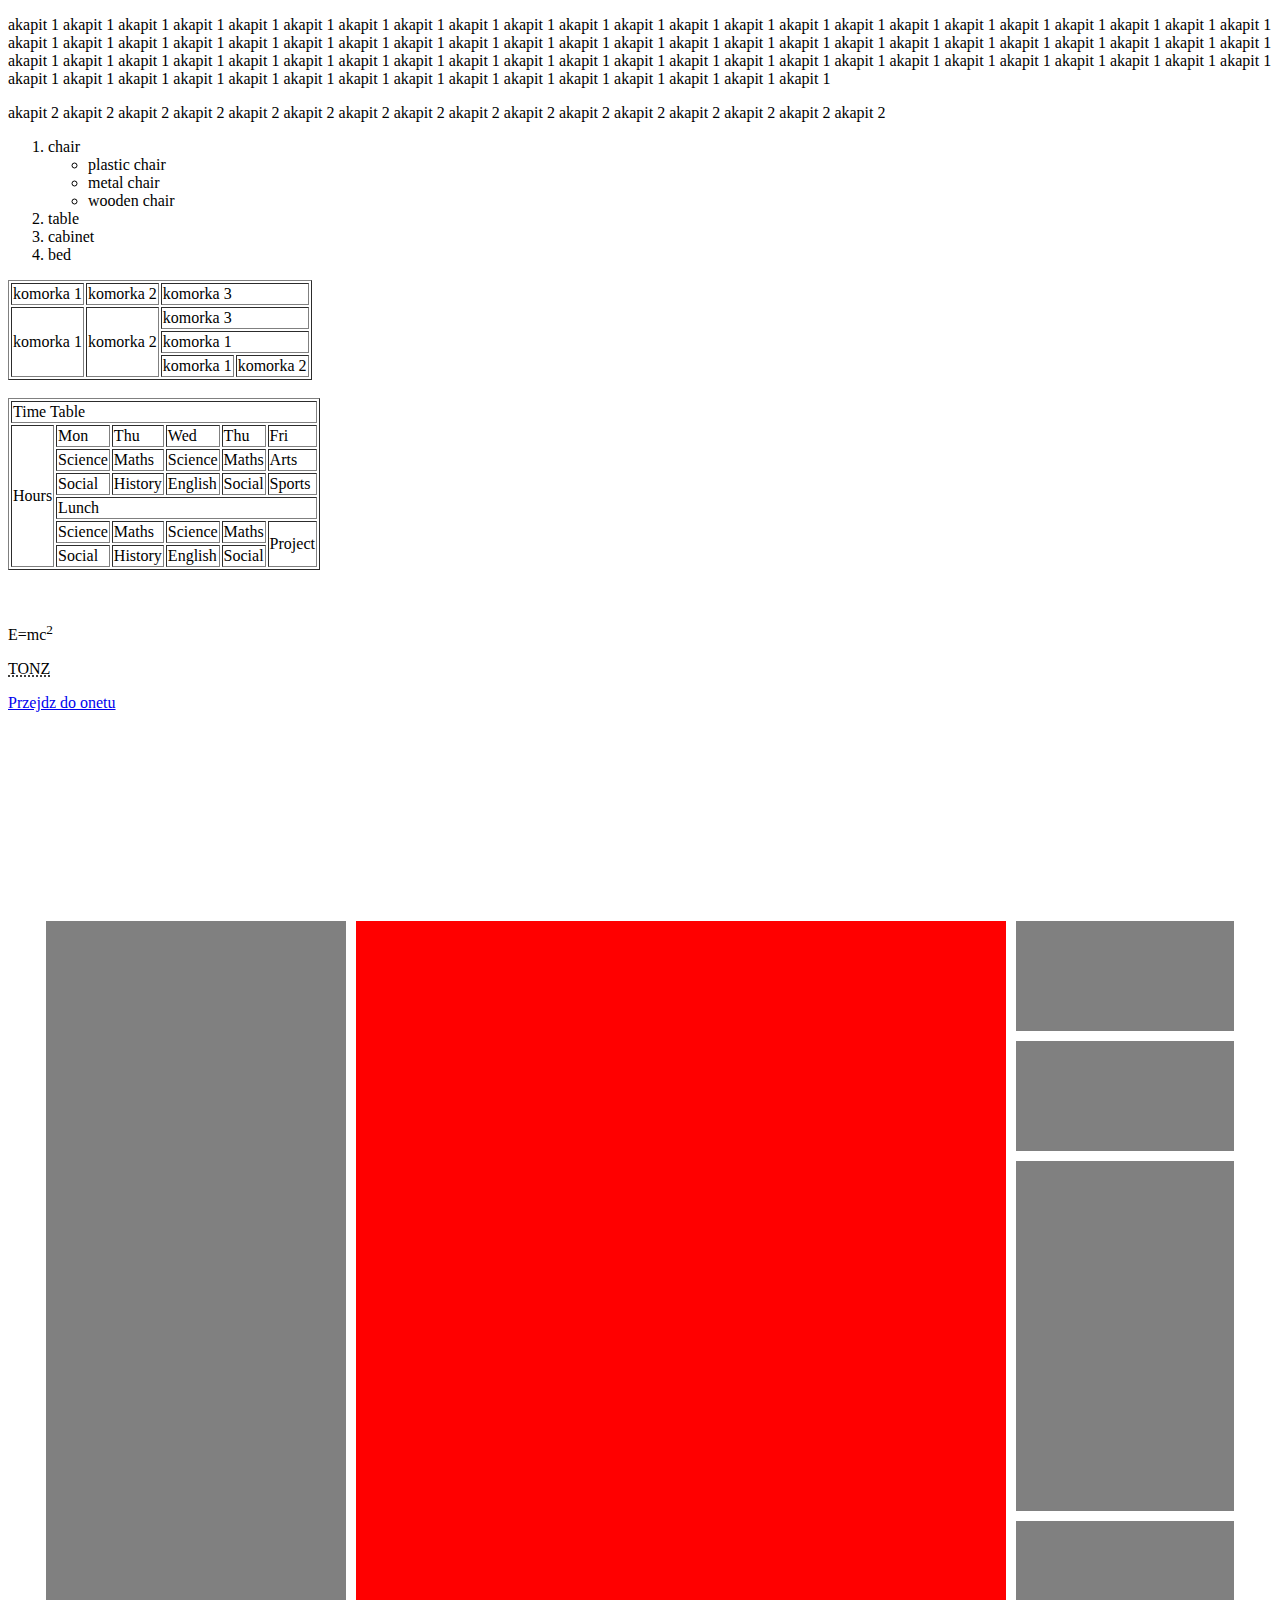
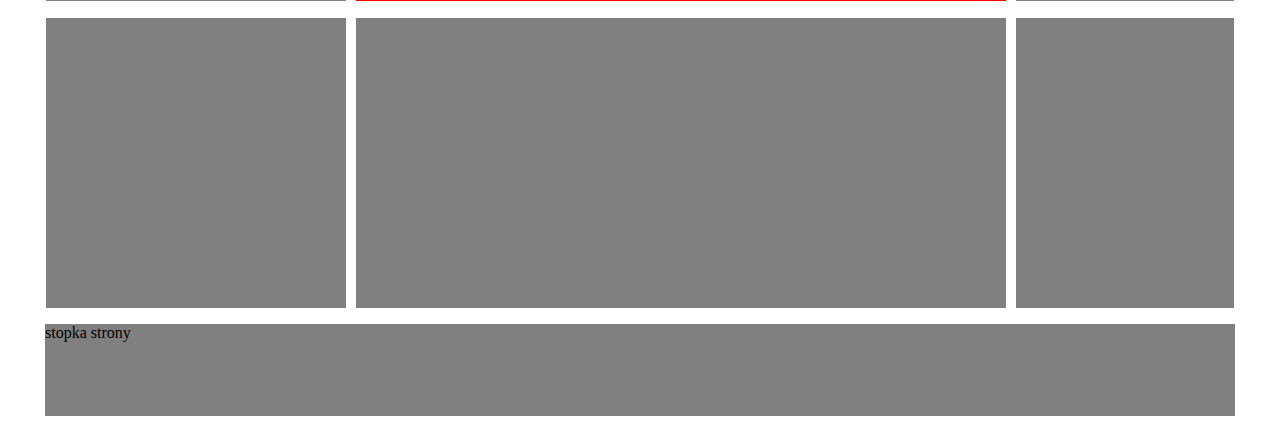
<file: index.html>
<!DOCTYPE HTML PUBLIC "-//W3C//DTD HTML 4.01 Strict//EN"
"http://www.w3.org/TR/html4/loose.dtd">

<html xmlns="http://www.w3.org/1999/xhtml" lang="pl">
	
	
    <head>
    	<meta http-equiv="Content-Type" content="text/html; charset=utf-8" />
    	<meta http-equiv="keywords" content="nauka programowania" />
    	<link rel="stylesheet" href="style.css" type="text/css" />
        <title>Ala ma kota</title>
    </head>
    
    <body>
    	<p>
    		akapit 1 akapit 1 akapit 1 akapit 1 akapit 1 akapit 1 akapit 1 akapit 1 akapit 1 akapit 1 
    		akapit 1 akapit 1 akapit 1 akapit 1 akapit 1 akapit 1 akapit 1 akapit 1 akapit 1 akapit 1 akapit 1 
    		akapit 1 akapit 1 akapit 1 akapit 1 akapit 1 akapit 1 akapit 1 akapit 1 akapit 1 akapit 1 
    		akapit 1 akapit 1 akapit 1 akapit 1 akapit 1 akapit 1 akapit 1 akapit 1 akapit 1 akapit 1 akapit 1 
    		akapit 1 akapit 1 akapit 1 akapit 1 akapit 1 akapit 1 akapit 1 akapit 1 akapit 1 akapit 1 
    		akapit 1 akapit 1 akapit 1 akapit 1 akapit 1 akapit 1 akapit 1 akapit 1 akapit 1 akapit 1 akapit 1 
    		akapit 1 akapit 1 akapit 1 akapit 1 akapit 1 akapit 1 akapit 1 akapit 1 akapit 1 akapit 1 
    		akapit 1 akapit 1 akapit 1 akapit 1 akapit 1 akapit 1 akapit 1 akapit 1 akapit 1 akapit 1 akapit 1 
    	</p>
		<p>
			akapit 2 akapit 2 akapit 2 akapit 2 akapit 2 akapit 2 akapit 2 akapit 2 akapit 2 
			akapit 2 akapit 2 akapit 2 akapit 2 akapit 2 akapit 2 akapit 2 
		</p>
    	<ol type="1">
    		<li> chair </li>
    		<ul type="1">
    			<li>plastic chair</li>
    			<li>metal chair</li>
    			<li>wooden chair</li>
    		</ul>
    		<li>table</li>
    		<li>cabinet</li>
    		<li>bed</li>
    	</ol>
	<table border="1">
		<tr>
			<td>komorka 1</td>
			<td>komorka 2</td>
			<td colspan="2">komorka 3</td>
		</tr>
		<tr>
		   	<td rowspan="3">komorka 1</td>
		   	<td rowspan="3">komorka 2</td>
		   	<td colspan="2">komorka 3</td>
		</tr>
		<tr>
			<td colspan="2">komorka 1</td>
		</tr>
		<tr>
			<td>komorka 1</td>
			<td>komorka 2</td>
		</tr>
	</table>	
	<br />
	<table border="1">
	  <tr>
	  	  <td colspan="6">Time Table</td>
	  </tr>
	  <tr>
	      <td rowspan="6">Hours</td>
	      <td>Mon</td>
	      <td>Thu</td>
	      <td>Wed</td>
	      <td>Thu</td>
	      <td>Fri</td>
	  </tr>
	  <tr>
	  	  <td>Science</td>
	  	  <td>Maths</td>
	  	  <td>Science</td>
	  	  <td>Maths</td>
	  	  <td>Arts</td>
	  </tr>
	  <tr>
	  	  <td>Social</td>
	  	  <td>History</td>
	  	  <td>English</td>
	  	  <td>Social</td>
	  	  <td>Sports</td>
	  </tr>
	  <tr>
	  	  <td colspan="5">Lunch</td>
	  </tr>
	  <tr>
	  	  <td>Science</td>
	  	  <td>Maths</td>
	  	  <td>Science</td>
	  	  <td>Maths</td>
	  	  <td rowspan="2">Project</td>
	  </tr>
	  <tr>
	  	  <td>Social</td>
	  	  <td>History</td>
	  	  <td>English</td>
	  	  <td>Social</td>
	  </tr>
	</table>
    <br /><br />
    <p>
    	E=mc<sup>2</sup>
    </p>
    <p>
    	<acronym title="Towarzystwo opieki nad zwierzetami">TONZ</acronym>
    </p>
    <a href="http://onet.pl" accesskey="o">Przejdz do onetu</a>
    <br />
    
    
    <!-- PRZYKŁADOWY 3-kolumnowy layout -->
    <div id="strona">
    	<div id="baner">&nbsp;</div>
    	<div id="pudlo1">
    		<div id="lewe_menu">&nbsp;</div>
    		<div id="srodek">&nbsp;</div>
    		<div id="prawe_menu">
    			<div id="prawe1">&nbsp;</div>
    			<div id="prawe2">&nbsp;</div>
    			<div id="prawe3">&nbsp;</div>
    			<div id="prawe4">&nbsp;</div>
    		</div>
    	</div>
    	<div id="pudlo2">
    		<div id="pudlo2lewe">&nbsp;</div>
    		<div id="pudlo2srodek">&nbsp;</div>
    		<div id="pudlo2prawe">&nbsp;</div>
    	</div>
    	<div id="stopka">
    		stopka strony
    	</div>
    	
    </div>
        <!--
   	lista najpotrzebniejszych znaczników HTML:
   	<div></div> -> "pudełko" (pojemnik na elementy, treść itd) (blokowy)
   	<p></p> -> akapit treści (blokowy)
    <span></span> -> formatowanie treści (liniowy)
    <br />  -> "enter"
    <hr />  -> pozioma linia
    <b></b> -> pogrubienie (lepiej w css)
    <i></i> -> kursywa(lepiej w css)
    <u></u> -> podkreślenie   	(lepiej w css)
    
    LISTY
    <ul></ul> -> lista wypunktowana (obszar)
    <ol></ol> -> lista numerowana (obszar)
    <li></li> -> element listy (wypunktowane lub numerowanej)
    <dl></dl> => lista definicyjna
    <dt></dt> => element do zdefiniowania
    <dd></dd> => definicja elementu
    
    np. 
    <ol>
    	<li> chair </li>
    	<ol>
    		<li>plastic chair</li>
    		<li>metal chair</li>
    		<li>wooden chair</li>
    	</ol>
    	<li>table</li>
    	<li>cabinet</li>
    	<li>bed</li>
    </ol>
   	
   	TABELE
   	<table></table> -> odkąd dokąd jest tabela
   	<tr></tr> -> wiersz tabeli
   	<th></th> -> komórka nagłówkowa tabeli
   	<td><td> -> komórka zwykła tabeli
    <td rowspan="n"></td> -> rozciagniecie na n wierszy komórki (scalenie)
    <td colspan="n"></td> -> rozciągnięcie na n kolumn komórki (scalenie)  
    
    NAGŁÓWKI
    <h1></h1> -> tutaj wstawia sie informacje pomagajace w pozycjonowaniu strony w wyszukiwarkach
    <h2></h2>
    ...
    <h6></h6>
    
    <sub></sub> - indeks dolny
    <sup></sup> - indeks górny
    
    OBRAZY: 
    <img /> -> wstawia grafiki do pliku html
    <img src="zrodlo pliku" alt="tekst alternatywny (dla przegladarek dla osob niewidomych)"
    
    HIPERŁĄCZA:
    <a href="adres linku">tekst do wyswietlenia do klikniecia</a>
        	-->
    </body>
    
</html>
</file>
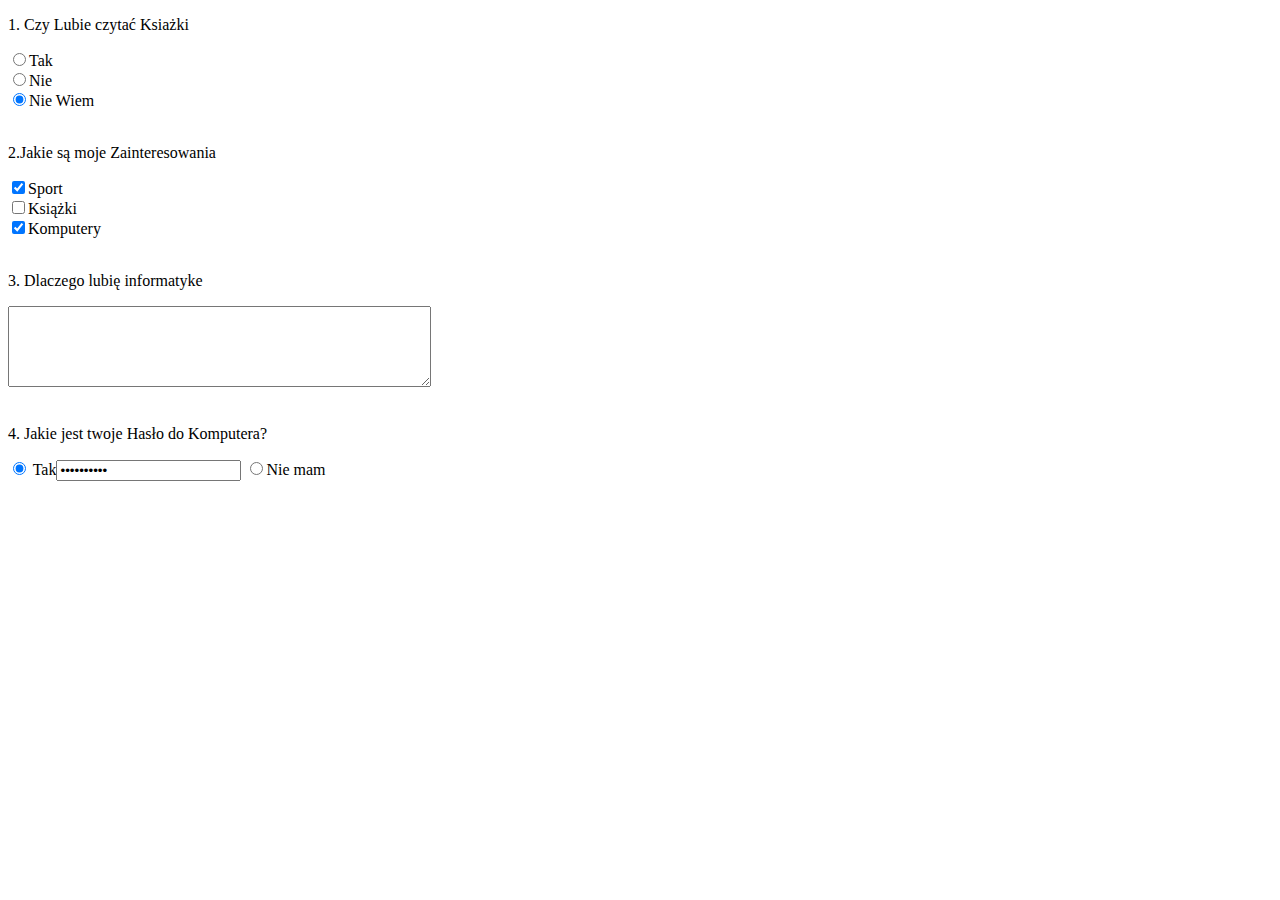
<file: formularz.html>
<!DOCTYPE html PUBLIC "-//W3C//DTD XHTML 1.0 Strict//EN"
"http://www.w3.org/TR/xhtml1/DTD/xhtml1-strict.dtd">

<html xmlns="http://www.w3.org/1999/xhtml" xml:lang="en" lang="en">
	<head>
		<meta http-equiv="Content-Type" content="text/html; charset=utf-8" />

		<title>formularz</title>

	</head>

	<body>
		<form>
			<p>1. Czy Lubie czytać Ksiażki</p>
			<input type="radio" name="pytanie1" value="tak" checked>Tak<br />
			<input type="radio" name="pytanie1" value="nie" checked>Nie<br />
			<input type="radio" name="pytanie1" value="nie wiem" checked>Nie Wiem
			<br />
			<br />
			<p>2.Jakie są moje Zainteresowania</p>
			<input type="checkbox" name="zainteresowania" value="sport" checked>Sport<br>
	        <input type="checkbox" name="zainteresowania" value="ksiazki">Książki<br>
	  		<input type="checkbox" name="zainteresowania" value="komputery" checked>Komputery
			<br />
			<br />
			<p>3. Dlaczego lubię informatyke</p>
			<textarea name="tresc" rows="5" cols="50"></textarea>
			<br />
			<br />
			<p>4. Jakie jest twoje Hasło do Komputera?</p>
			<input type="radio" name="haslo" value="Posiadam" checked>
			Tak<input type="password" name="haslo" value="TajneHaslo">
			<input type="radio" name="haslo" value="tak">Nie mam<br />
		</form>
		
	</body>
</html>
</file>
<file: style.css>
#strona {
	width: 1200px;
	height: 1300px;
	border: 1px solid /*red*/white;
	display: block;
	margin: 0 auto;
}

#baner {
	width: 1198px;
	height: 200px;
	border: 1px solid /*black*/white;
}

#pudlo1 {
	width:1198px;
	height:700px;
	border: 1px /*dashed blue*/solid white;
}

#lewe_menu {
	width: 300px;
	height: 680px;
	border: 5px solid white;
	background:#808080;
	float:left;
}

#srodek {
	width: 650px;
	height: 680px;
	border: 5px solid white;
	background:#FF0000;
	float:left;
}
#prawe_menu {
	width: 218px;
	height: 680px;
	border: 5px solid white;
	background:#808080;
	float:left;
}

#prawe1, #prawe2{
	width: 218px;
	height: 110px;
	border-bottom: 10px solid white;
}
#prawe3{
	width: 218px;
	height: 350px;
	border-bottom: 10px solid white;
}
#prawe4{
	width: 218px;
	height: 80px;
	border-bottom: 10px solid white;
}

#pudlo2 {
	width:1198px;
	height:300px;
	border: 1px /*dashed green*/solid white;
}

#pudlo2lewe {
	width: 300px;
	height: 290px;
	border-bottom: 10px solid white;
	border-left: 5px solid white;
	border-right: 5px solid white;
	background: #808080;
	float:left; 
}

#pudlo2srodek {
	width: 650px;
	height: 290px;
	border-left: 5px solid white;
	border-right: 5px solid white;
	border-bottom: 10px solid white;
	background:#808080;
	float:left;
}

#pudlo2prawe {
	width: 218px;
	height: 290px;
	border-left: 5px solid white;
	border-right: 5px solid white;
	border-bottom: 10px solid white;
	background:#808080;
	float:left;
}

#stopka {
	width:1190px;
	height:92px;
	border: 5px solid white;
	background: #808080;
}
</file>
